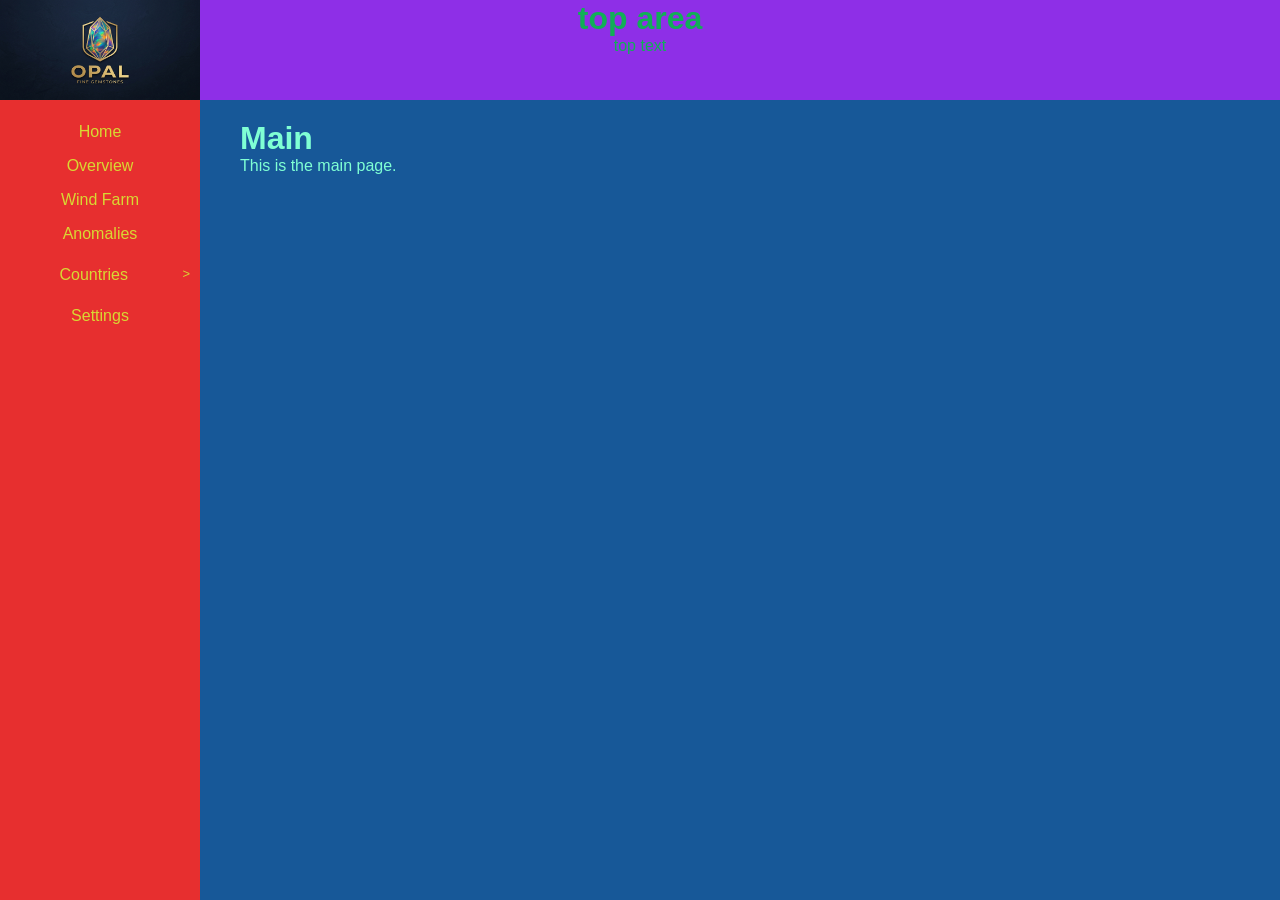
<file: index.html>
<!DOCTYPE html>
<html lang="en">

<head>
    <!-- Add design-->
    <title>Admin Dashboard</title>
    <meta charset="UTF-8">
    <meta http-equiv="X-UA-Compatible" content="IE=edge">
    <meta name="viewport" content="width=device-width, initial-scale=1.0">
    <link rel="stylesheet" href="style.css">
</head>

    <img>
        <img src="logo.png" alt="Logo" class="logo">
</img>
    <header>
        <h1>top area</h1>
        <p>top text</p>
    </header>
    <aside>
        <nav>
            <a href="index.html" class="nav-item">Home</a>                
            <a href="html pages/overview.html" class="nav-item">Overview</a>
            <a href="html pages/wind-farm.html" class="nav-item">Wind Farm</a>
            <a href="html pages/anomalies.html" class="nav-item">Anomalies</a>
            <button href='#' type="button" class="collapsible">Countries</button>
            <div class="content">
                <a href="#" class="nav-item">Country 1</a>
                <a href="#" class="nav-item">Country 2</a>
                <a href="#" class="nav-item">Country 3</a>
            </div>
            <a href="#" class="nav-item">Settings</a>                
        </nav>
    </aside>
    <script>
        var coll = document.getElementsByClassName("collapsible");
        var i;

        for (i = 0; i < coll.length; i++) {
        coll[i].addEventListener("click", function() {
            this.classList.toggle("active");
            var content = this.nextElementSibling;
            if (content.style.display === "block") {
            content.style.display = "none";
            } else {
            content.style.display = "block";
            }
        });
        }
    </script>
<body>
    <div class="Main">
        <h1>Main</h1>
        <p>This is the main page.</p>
    </div>
</body>
</file>
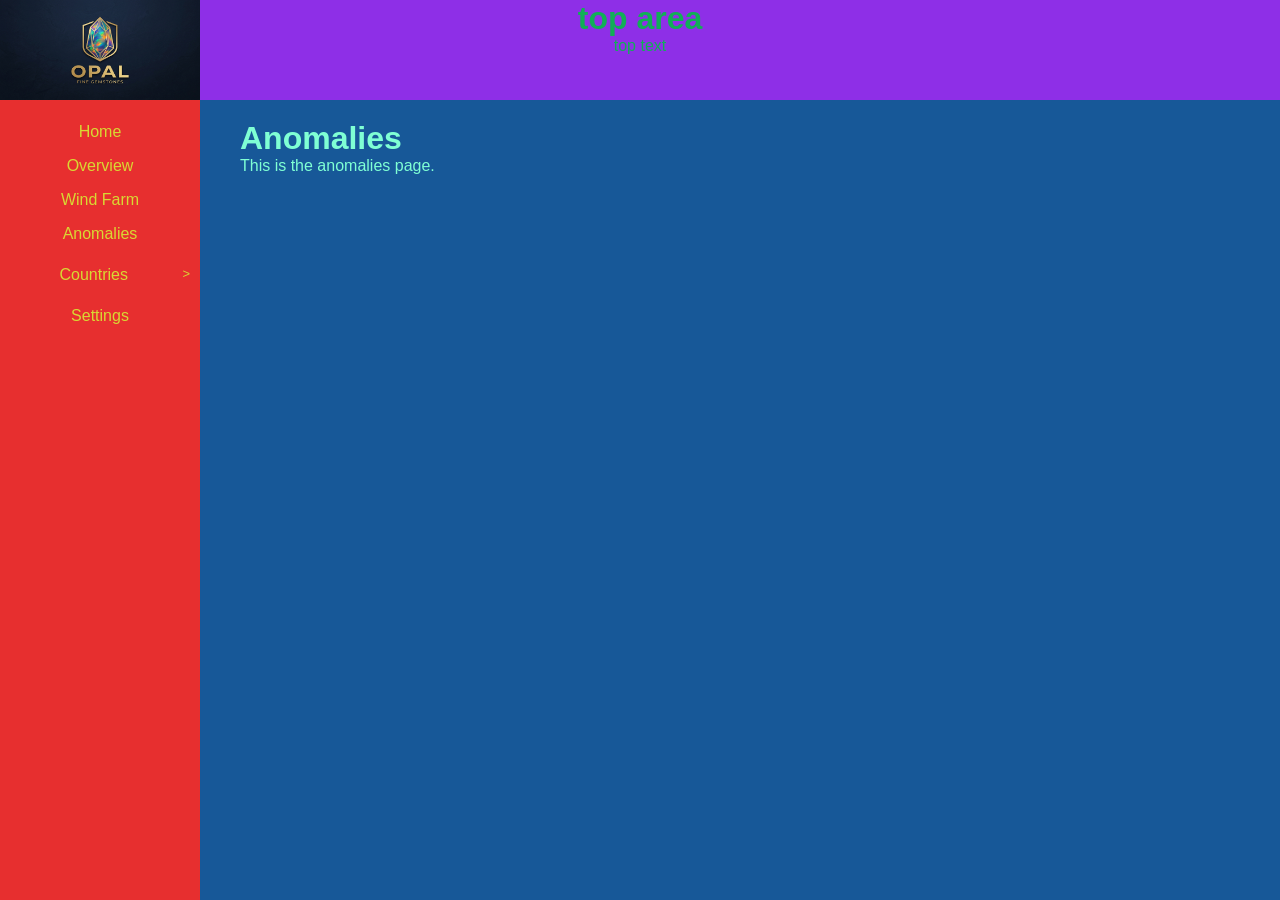
<file: html pages/anomalies.html>
<!DOCTYPE html>
<html lang="en">

<head>
    <!-- Add design-->
    <title>Admin Dashboard</title>
    <meta charset="UTF-8">
    <meta http-equiv="X-UA-Compatible" content="IE=edge">
    <meta name="viewport" content="width=device-width, initial-scale=1.0">
    <link rel="stylesheet" href="../style.css">
</head>

    <img>
        <img src="../logo.png" alt="Logo" class="logo">
</img>
    <header>
        <h1>top area</h1>
        <p>top text</p>
    </header>
    <aside>
        <nav>
            <a href="../index.html" class="nav-item">Home</a>                       
            <a href="overview.html" class="nav-item">Overview</a>
            <a href="wind-farm.html" class="nav-item">Wind Farm</a>
            <a href="anomalies.html" class="nav-item">Anomalies</a>
            <button href='#' type="button" class="collapsible">Countries</button>
            <div class="content">
                <a href="#" class="nav-item">Country 1</a>
                <a href="#" class="nav-item">Country 2</a>
                <a href="#" class="nav-item">Country 3</a>
            </div>
            <a href="#" class="nav-item">Settings</a>                
        </nav>
    </aside>
    <script>
        var coll = document.getElementsByClassName("collapsible");
        var i;

        for (i = 0; i < coll.length; i++) {
        coll[i].addEventListener("click", function() {
            this.classList.toggle("active");
            var content = this.nextElementSibling;
            if (content.style.display === "block") {
            content.style.display = "none";
            } else {
            content.style.display = "block";
            }
        });
        }
    </script>
<body>
    <div class="Anomalies">
        <h1>Anomalies</h1>
        <p>This is the anomalies page.</p>
    </div>
</body>
</file>
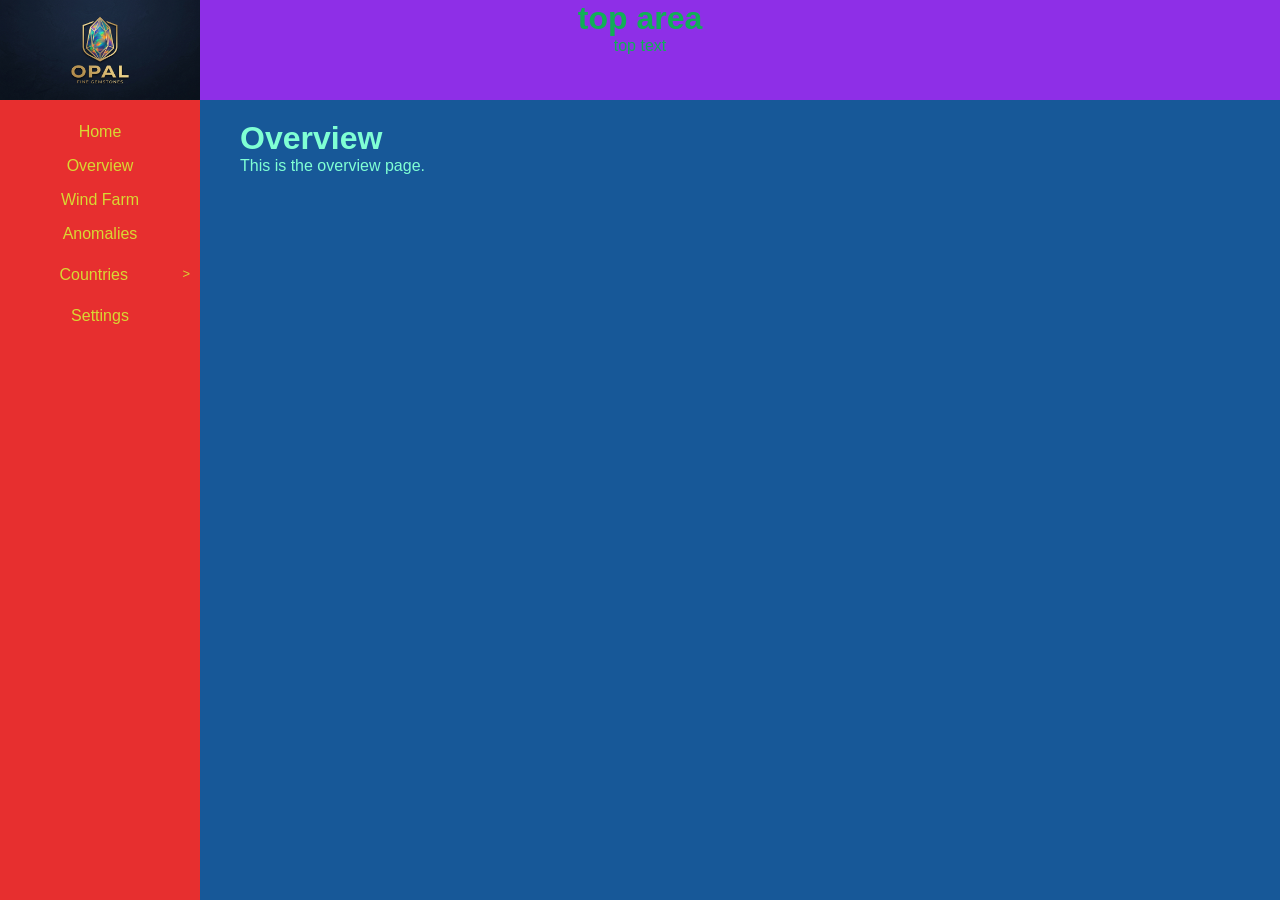
<file: html pages/overview.html>
<!DOCTYPE html>
<html lang="en">

<head>
    <!-- Add design-->
    <title>Admin Dashboard</title>
    <meta charset="UTF-8">
    <meta http-equiv="X-UA-Compatible" content="IE=edge">
    <meta name="viewport" content="width=device-width, initial-scale=1.0">
    <link rel="stylesheet" href="../style.css">
</head>

    <img>
        <img src="../logo.png" alt="Logo" class="logo">
</img>
    <header>
        <h1>top area</h1>
        <p>top text</p>
    </header>
    <aside>
        <nav>              
            <a href="../index.html" class="nav-item">Home</a>            
            <a href="overview.html" class="nav-item">Overview</a>
            <a href="wind-farm.html" class="nav-item">Wind Farm</a>
            <a href="anomalies.html" class="nav-item">Anomalies</a>
            <button href='#' type="button" class="collapsible">Countries</button>
            <div class="content">
                <a href="#" class="nav-item">Country 1</a>
                <a href="#" class="nav-item">Country 2</a>
                <a href="#" class="nav-item">Country 3</a>
            </div>
            <a href="#" class="nav-item">Settings</a>                
        </nav>
    </aside>
    <script>
        var coll = document.getElementsByClassName("collapsible");
        var i;

        for (i = 0; i < coll.length; i++) {
        coll[i].addEventListener("click", function() {
            this.classList.toggle("active");
            var content = this.nextElementSibling;
            if (content.style.display === "block") {
            content.style.display = "none";
            } else {
            content.style.display = "block";
            }
        });
        }
    </script>
<body>
    <div class="Overview">
        <h1>Overview</h1>
        <p>This is the overview page.</p>
    </div>
</body>
</file>
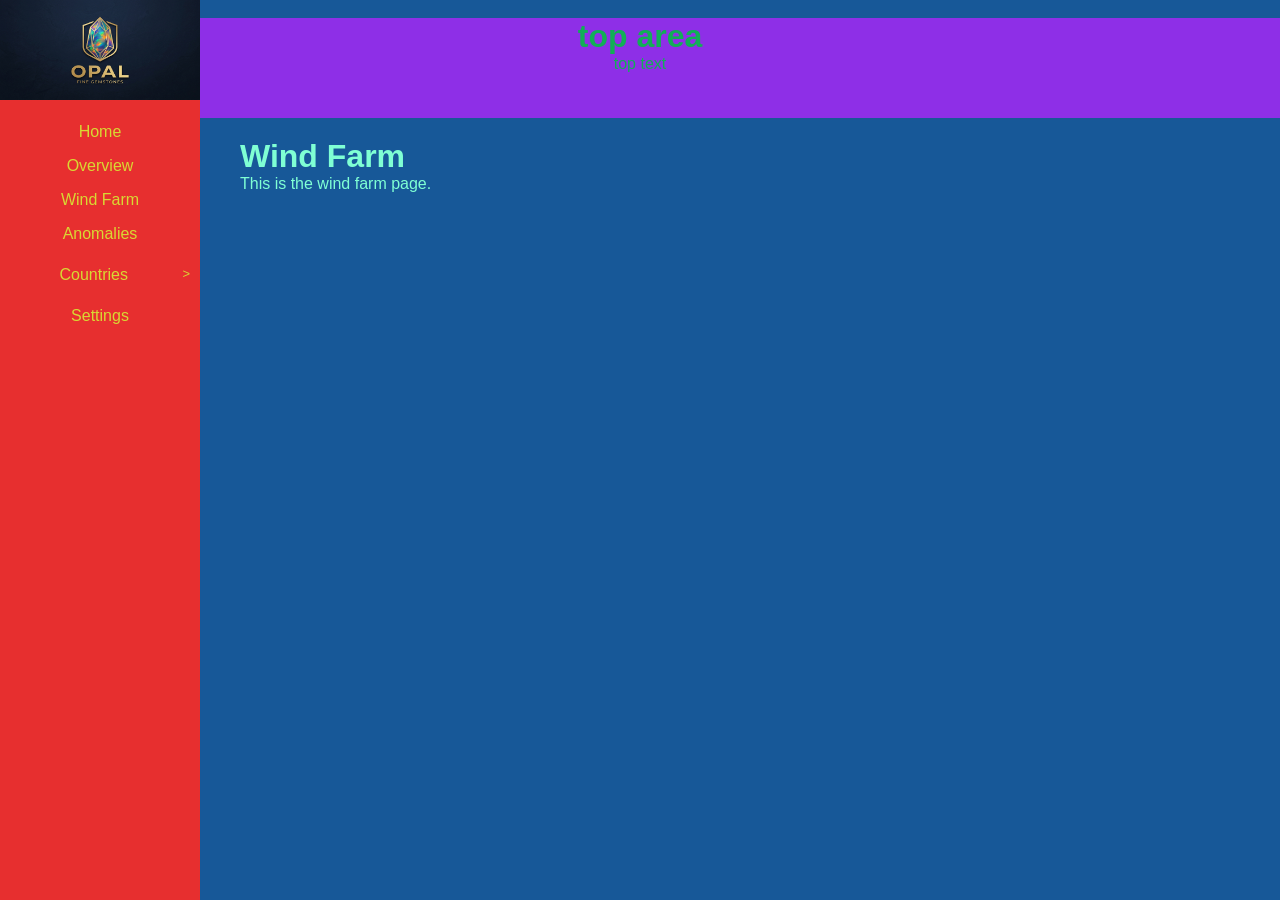
<file: html pages/wind-farm.html>
<!DOCTYPE html>
<html lang="en">

<head>
    <!-- Add design-->
    <title>Admin Dashboard</title>
    <meta charset="UTF-8">
    <meta http-equiv="X-UA-Compatible" content="IE=edge">
    <meta name="viewport" content="width=device-width, initial-scale=1.0">
    <link rel="stylesheet" href="../style.css">
</head>

    <img>
        <img src="../logo.png" alt="Logo" class="logo">
../
    <header>
        <h1>top area</h1>
        <p>top text</p>
    </header>
    <aside>
        <nav>  
            <a href="../index.html" class="nav-item">Home</a>            
            <a href="overview.html" class="nav-item">Overview</a>
            <a href="wind-farm.html" class="nav-item">Wind Farm</a>
            <a href="anomalies.html" class="nav-item">Anomalies</a>
            <button href='#' type="button" class="collapsible">Countries</button>
            <div class="content">
                <a href="#" class="nav-item">Country 1</a>
                <a href="#" class="nav-item">Country 2</a>
                <a href="#" class="nav-item">Country 3</a>
            </div>
            <a href="#" class="nav-item">Settings</a>                
        </nav>
    </aside>
    <script>
        var coll = document.getElementsByClassName("collapsible");
        var i;

        for (i = 0; i < coll.length; i++) {
        coll[i].addEventListener("click", function() {
            this.classList.toggle("active");
            var content = this.nextElementSibling;
            if (content.style.display === "block") {
            content.style.display = "none";
            } else {
            content.style.display = "block";
            }
        });
        }
    </script>
<body>
    <div class="Wind-farm">
        <h1>Wind Farm</h1>
        <p>This is the wind farm page.</p>
    </div>
</body>
</file>
<file: style.css>
* {
  box-sizing: border-box;
  margin: 0;
  padding: 0;
}
head {
    font-family: 'Trebuchet MS';
}

body {
    font-family: Arial, sans-serif;
    font-size: 16px;
    background-color: #175898;
}
header {
    background: #8e2fe7;
    color: #11af56;
    text-align: center;
    height: 100px;
    width: 100px,max-content;
    z-index: 1;
}
aside {
    background: #e72f2f;
    /*color: #d8d833;*/
    padding: 10px 5px;
    text-align: center;
    height: 100%;
    width: 200px;
    position: fixed;
    top: 100px;
    left: 0;
    overflow-x: hidden;
    float: left;
}
img {
    background: #9a2b7b;
    color: #e9910e;
    text-align: left;
    height: 100px;
    width: 200px;
    position: fixed;
    top: 0;
    left: 0;
    overflow-x: hidden;
    max-height: 100%;
    max-width: 100%;
    display: block; /* Removes unwanted default inline spacing at the bottom */

}
.nav-item {
    margin: 10px 0;
    cursor: pointer;
    color: #d8d833;
}
.nav-item:hover {
    background-color: #fffb00a7;
    color: black;
}
nav a {
    display: block;      /* Forces each link onto a new row */
    padding: 3px 0;      /* Adds space above and below each link so they aren't cramped */
    text-decoration: none; /* Optional: removes the underline */
    margin: 10px 0;
    cursor: pointer;
    color: #d8d833;
}
nav button {
    display: block;      
    /*display: block;      /* Forces each link onto a new row */
    /*padding: 8px 0;      /* Adds space above and below each link so they aren't cramped */
    /*text-decoration: none; /* Optional: removes the underline */
    /*margin: 10px 0;
    /*cursor: pointer;
    /*color: #d8d833;*/
}
.Main {
    margin-left: 220px;
    padding: 20px;
    color:aquamarine
}
.Overview {
    margin-left: 220px;
    padding: 20px;
    color:aquamarine
}
.Anomalies {
    margin-left: 220px;
    padding: 20px;
    color:aquamarine
}
.Wind-farm {
    margin-left: 220px;
    padding: 20px;
    color:aquamarine
}
.content {
    display: none;
    padding: 0 18px;
    overflow: hidden;
}
.collapsible {
    cursor: pointer;
    padding: 10px 5px;
    width: 100%;
    border: none;
    text-align: center;
    outline: none;
    font-size: 15px;
    background-color: #e72f2f;
    color: #d8d833;
    font-family: Arial, sans-serif;
    font-size: 16px;
}
.collapsible:hover {
background-color: #fffb00a7;
color: black;
}
.collapsible:after {
  content: '>'; /* Unicode character for "plus" sign (+) */
  font-size: 13px;
  float: right;
  margin-left: 5px;
}

.active:after {
  content: "v"; /* Unicode character for "minus" sign (-) */
}
</file>
